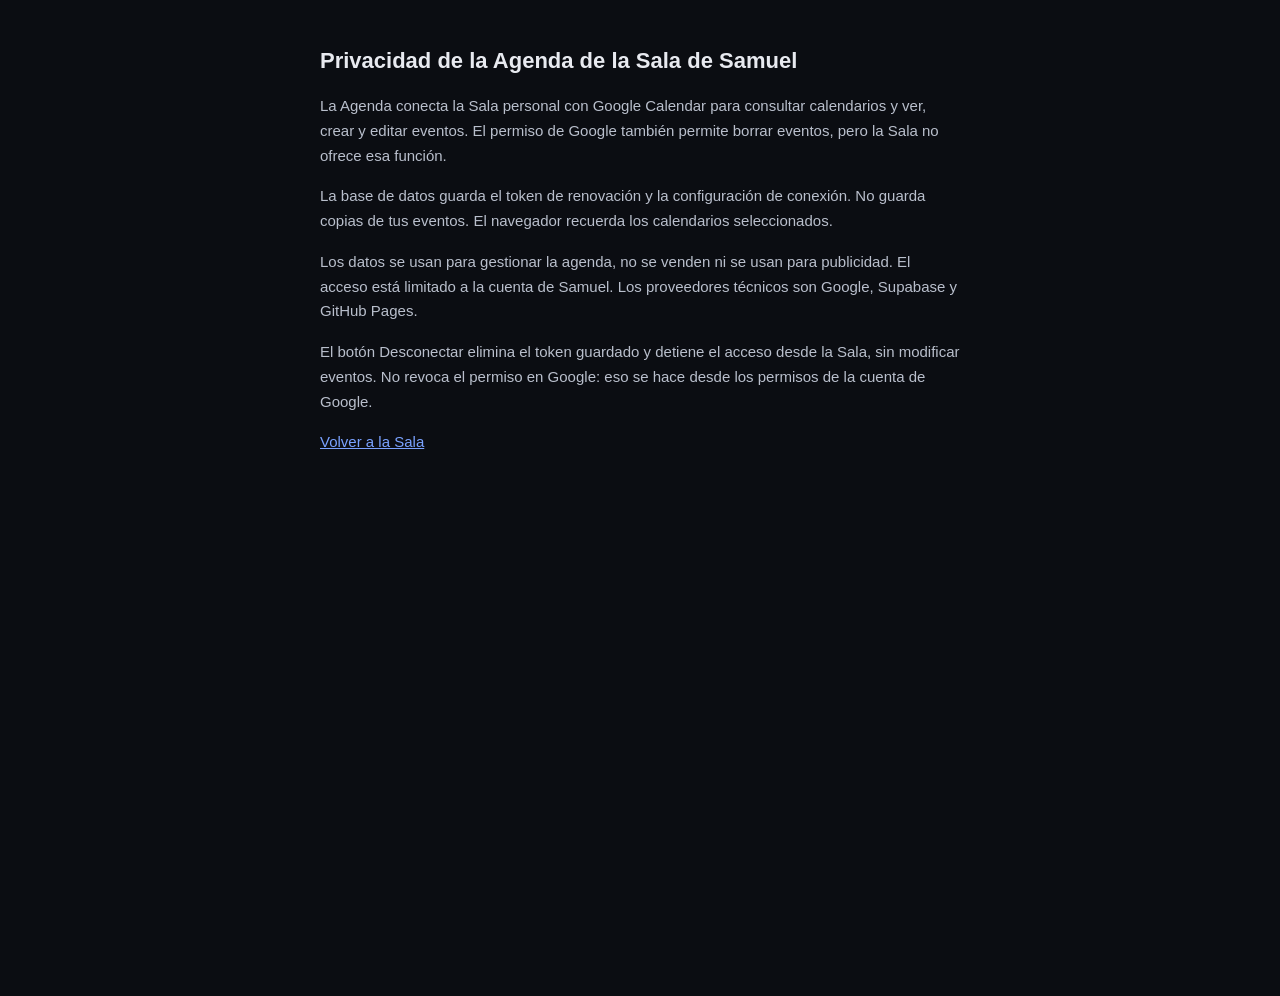
<file: privacy.html>
<!DOCTYPE html>
<html lang="es">
<head>
<meta charset="UTF-8">
<meta name="viewport" content="width=device-width, initial-scale=1.0">
<title>Privacidad - Sala de Samuel</title>
<style>
  body { margin: 0; min-height: 100vh; background: #0b0d12; color: #e8eaf0;
         font-family: -apple-system, BlinkMacSystemFont, 'Segoe UI', Roboto, sans-serif;
         display: flex; justify-content: center; padding: 48px 20px; }
  main { max-width: 640px; width: 100%; }
  h1 { font-size: 22px; margin: 0 0 20px; }
  p { color: #b9bfcc; line-height: 1.65; margin: 0 0 16px; font-size: 15px; }
  a { color: #7aa2ff; }
</style>
</head>
<body>
<main>
  <h1>Privacidad de la Agenda de la Sala de Samuel</h1>
  <p>La Agenda conecta la Sala personal con Google Calendar para consultar calendarios y ver, crear y editar eventos. El permiso de Google también permite borrar eventos, pero la Sala no ofrece esa función.</p>
  <p>La base de datos guarda el token de renovación y la configuración de conexión. No guarda copias de tus eventos. El navegador recuerda los calendarios seleccionados.</p>
  <p>Los datos se usan para gestionar la agenda, no se venden ni se usan para publicidad. El acceso está limitado a la cuenta de Samuel. Los proveedores técnicos son Google, Supabase y GitHub Pages.</p>
  <p>El botón Desconectar elimina el token guardado y detiene el acceso desde la Sala, sin modificar eventos. No revoca el permiso en Google: eso se hace desde los permisos de la cuenta de Google.</p>
  <p><a href="/">Volver a la Sala</a></p>
</main>
</body>
</html>
</file>
